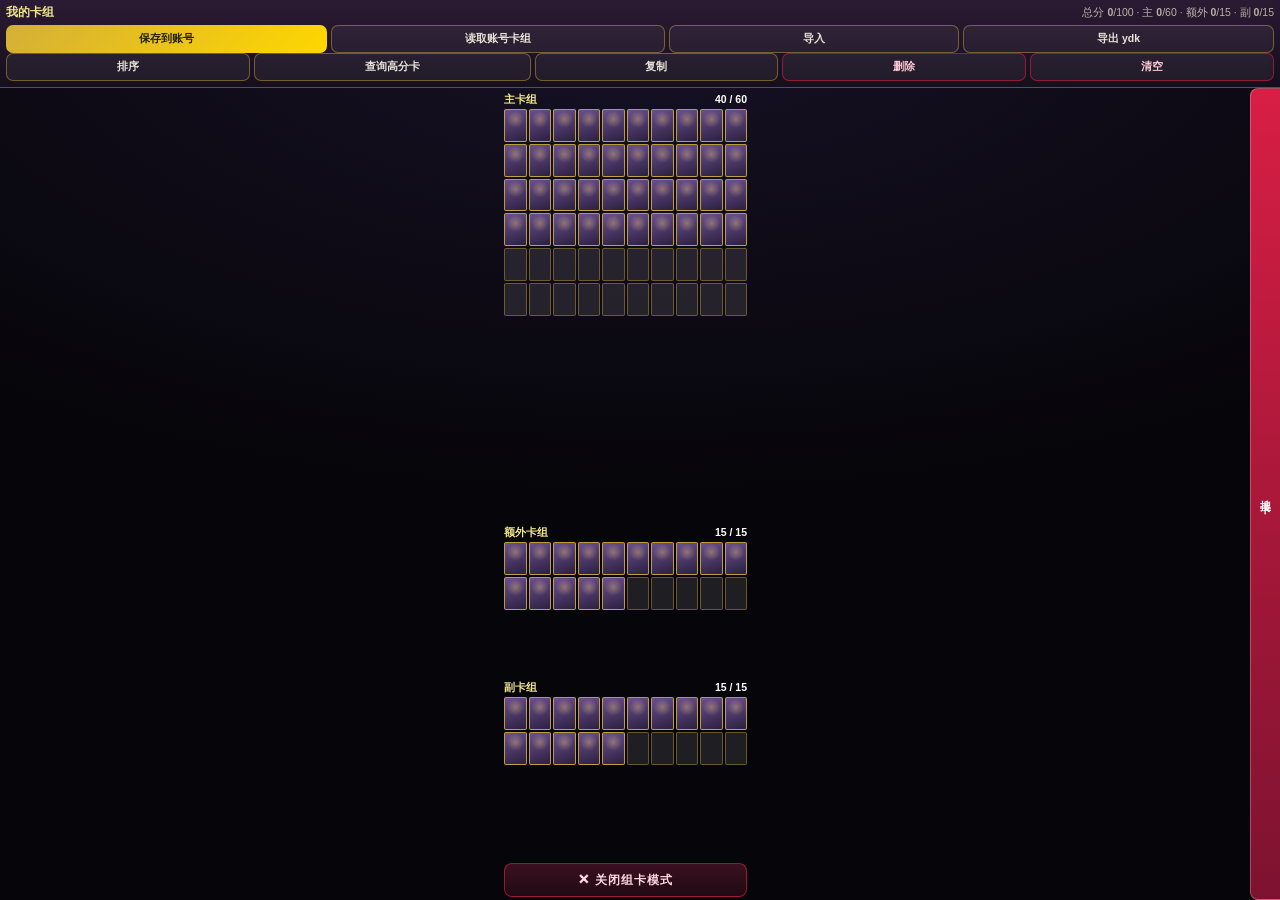
<file: ui-editor.html>
<!DOCTYPE html>
<html lang="zh-CN">
<head>
<meta charset="UTF-8">
<meta name="viewport" content="width=device-width, initial-scale=1, viewport-fit=cover, user-scalable=no">
<title>手机端组卡器 · 布局参数原型 v2</title>
<!--
  ══════════════════════════════════════════════════════════════════════
  白神服 — 手机端组卡器「布局参数」原型 v2
  ──────────────────────────────────────────────────────────────────────
  这一版不靠拖动，而是把规格写成**参数**，你在手机上直接调数字看效果：
    每行张数（固定 10） / 主·额外·副 各占几行 / 三段之间的间隔（单位=一行卡）
    右侧滑块宽度 / 右侧按键宽度 / 顶部按钮排几行
  右上角实时显示「整块需要多高 / 屏幕多高 / 差多少」，
  调好之后点「复制参数」把 JSON 发我，我按这份参数把真组卡器实现出来。

  地址：/ui-editor.html?edit=1  （不带 edit=1 是纯预览：可点按键、点卡片看浮层）
  ══════════════════════════════════════════════════════════════════════
-->
<style>
  * { box-sizing: border-box; -webkit-tap-highlight-color: transparent; }
  html, body {
    margin: 0; height: 100%; overflow: hidden; background: #000; color: #eee;
    font-family: -apple-system, "PingFang SC", "Microsoft YaHei", sans-serif;
    -webkit-user-select: none; user-select: none;
  }
  #stage {
    position: fixed; inset: 0; overflow: hidden;
    background: radial-gradient(120% 80% at 50% 0%, #171226, #060509 70%);
    --rail-w: 18px;      /* 右侧按键宽度（px） */
    --drawer-w: 78;      /* 右侧滑块宽度（%） */
  }

  /* ① 顶部：我的卡组 + 按钮（两行） */
  #head {
    position: absolute; left: 0; right: 0; top: 0;
    background: linear-gradient(180deg, #2b1a33, #150f1d);
    border-bottom: 1px solid rgba(212,175,55,.35);
    padding: 4px 6px 6px;
    z-index: 6;
  }
  #head .h-row1 {
    display: flex; align-items: baseline; justify-content: space-between;
    font-size: 12px; color: var(--gold, #f0e68c); font-weight: 700; margin-bottom: 4px;
  }
  #head .h-row1 .sub { font-size: 10.5px; color: #b9b2a4; font-weight: 400; }
  #head .h-btns { display: flex; flex-wrap: wrap; gap: 4px; }
  #head .h-btns button {
    flex: 1 1 auto; min-width: 74px; padding: 6px 6px; border-radius: 7px;
    border: 1px solid rgba(212,175,55,.45); background: rgba(255,255,255,.05);
    color: #e9e4d8; font-size: 10.5px; font-weight: 700; white-space: nowrap;
  }
  #head .h-btns button.gold { background: linear-gradient(135deg,#d4af37,#ffd700); color: #26200a; border: none; }
  #head .h-btns button.danger { border-color: rgba(216,30,68,.6); color: #ffc9d4; }

  /* ② 卡组区（不滚动，整块可见） */
  #deck {
    position: absolute; left: 0; bottom: 0;
    overflow: hidden; padding: 3px 3px 0;
  }
  .sec-title { font-size: 10.5px; font-weight: 800; color: #f0e68c; margin: 2px 0 2px; display: flex; justify-content: space-between; }
  .sec-title b { color: #fff; font-weight: 700; }
  .row10 { display: grid; grid-template-columns: repeat(10, 1fr); gap: var(--gap, 2px); }
  .slot { aspect-ratio: 59 / 86; border-radius: 2px; background: rgba(255,255,255,.10); border: 1px solid rgba(212,175,55,.40); }
  .slot.filled { background: linear-gradient(160deg,#6a4f8f,#2c2040); border-color: rgba(212,175,55,.85); }
  .slot.filled::after { content: ''; display: block; width: 100%; height: 100%; border-radius: 2px; background: radial-gradient(60% 40% at 50% 30%, rgba(255,215,120,.35), transparent 70%); }
  .gaprows { display: grid; grid-template-columns: repeat(10, 1fr); gap: var(--gap, 2px); }
  .gaprows > i { aspect-ratio: 59 / 86; }

  /* ③ 右侧按键（单一竖条，抽屉打开时跟着左移） */
  #railBtn {
    position: absolute; right: 0; z-index: 20;
    width: var(--rail-w); display: flex; align-items: center; justify-content: center;
    padding: 8px 0;
    background: linear-gradient(180deg, #d81e44, #7d1230);
    border-radius: 8px 0 0 8px; border: 1px solid rgba(255,255,255,.25); border-right: none;
    color: #fff; font-size: 11px; font-weight: 800;
    writing-mode: vertical-rl; letter-spacing: 3px;
    transition: right .25s ease;
    text-align: center;
  }
  body.drawer-open #railBtn { right: calc(var(--drawer-w) * 1%); }
  body.drawer-open #closeBuilder { opacity: .35; pointer-events: none; }

  /* ③½ 卡组底部：关闭组卡模式 */
  #closeBuilder {
    position: absolute; z-index: 12;
    display: flex; align-items: center; justify-content: center;
    background: linear-gradient(180deg, #3a1020, #200a14);
    border: 1px solid rgba(216,30,68,.65); border-radius: 8px;
    color: #ffd7e0; font-size: 12px; font-weight: 800; letter-spacing: 1px;
  }

  /* ④ 右侧滑块（搜卡） */
  #drawer {
    position: absolute; right: 0; z-index: 15;
    width: calc(var(--drawer-w) * 1%);
    background: rgba(10,8,14,.985);
    border-left: 1px solid rgba(212,175,55,.55);
    border-radius: 10px 0 0 10px;
    box-shadow: -10px 0 26px rgba(0,0,0,.6);
    transform: translateX(103%);
    transition: transform .25s ease;
    display: flex; flex-direction: column;
    padding: 6px;
  }
  body.drawer-open #drawer { transform: translateX(0); }
  #drawer .d-top { display: flex; gap: 5px; margin-bottom: 6px; }
  #drawer input {
    flex: 1; min-width: 0; padding: 7px 9px; border-radius: 7px;
    border: 1px solid #333; background: #0b0a0f; color: #eee; font-size: 12px;
  }
  #drawer .d-grid { flex: 1; overflow-y: auto; display: grid; grid-template-columns: repeat(5, 1fr); gap: 4px; align-content: start; }
  #drawer .d-card { aspect-ratio: 59/86; border-radius: 3px; background: linear-gradient(160deg,#332a3f,#181322); border: 1px solid rgba(212,175,55,.4); }

  /* ⑤ 卡片信息浮层 */
  #info {
    position: absolute; left: 6%; top: 22%; width: 88%; height: 52%; z-index: 40;
    display: none; gap: 8px; padding: 9px;
    background: rgba(10,8,13,.985); border: 1px solid rgba(212,175,55,.6); border-radius: 12px;
    box-shadow: 0 18px 48px rgba(0,0,0,.8);
  }
  #info.on { display: flex; }
  #info .i-img { width: 36%; max-width: 118px; aspect-ratio: 59/86; border-radius: 6px; background: linear-gradient(160deg,#332a3f,#181322); border: 1px solid rgba(212,175,55,.4); flex: 0 0 auto; }
  #info .i-main { flex: 1; min-width: 0; overflow-y: auto; }
  #info .i-name { font-size: 13px; font-weight: 800; color: #f0e68c; margin-bottom: 3px; }
  #info .i-type { font-size: 10.5px; color: #9ec4f0; margin-bottom: 5px; }
  #info .i-text { font-size: 11px; color: #d8d3ca; line-height: 1.6; }
  #info .i-x { position: absolute; right: 6px; top: 6px; width: 26px; height: 26px; border-radius: 50%; border: 1px solid rgba(255,255,255,.3); background: rgba(0,0,0,.5); color: #fff; font-size: 13px; }

  /* ⑥ 参数面板（仅 ?edit=1） */
  #panel { position: fixed; inset: 0; z-index: 90; display: none; background: rgba(0,0,0,.92); padding: 10px; overflow-y: auto; }
  body.editing #panel { display: none; }   /* 默认收起，点右下角「参数」再展开 */
  #panel h3 { margin: 2px 0 8px; font-size: 13px; color: #ffd700; }
  .prow { display: flex; align-items: center; gap: 8px; margin-bottom: 7px; font-size: 11.5px; color: #cfc8d6; }
  .prow label { flex: 1 1 auto; min-width: 0; }
  .prow input[type=range] { flex: 0 0 44%; }
  .prow input[type=number] {
    width: 62px; padding: 4px 6px; border-radius: 6px; border: 1px solid #444;
    background: #0b0a0f; color: #eee; font-size: 12px; text-align: center;
  }
  .prow .v { color: #ffd700; font-weight: 700; min-width: 34px; text-align: right; }
  #fit { padding: 8px; border-radius: 8px; font-size: 11.5px; line-height: 1.6; margin: 8px 0; }
  #fit.ok { background: rgba(40,180,90,.16); border: 1px solid rgba(40,180,90,.5); color: #a8f0c0; }
  #fit.bad { background: rgba(216,30,68,.16); border: 1px solid rgba(216,30,68,.55); color: #ffc0cc; }
  #panel .pbtn { display: flex; gap: 6px; flex-wrap: wrap; }
  #panel .pbtn button { flex: 1 1 30%; padding: 9px 6px; border-radius: 8px; border: 1px solid #444; background: #1a1820; color: #eee; font-size: 12px; font-weight: 700; }
  #panel .pbtn button.pri { background: #d81e44; border-color: #d81e44; }
  #out { margin-top: 8px; display: none; }
  #out.on { display: block; }
  #out textarea { width: 100%; height: 26vh; background: #07060a; color: #9fe0a8; border: 1px solid #333; border-radius: 6px; font-size: 10.5px; font-family: ui-monospace, Consolas, monospace; }
  #openPanel {
    position: fixed; right: 6px; bottom: 6px; z-index: 95; display: none;
    padding: 8px 12px; border-radius: 18px; border: 1px solid rgba(212,175,55,.6);
    background: rgba(20,16,24,.92); color: #ffd700; font-size: 11.5px; font-weight: 700;
  }
  body.editing #openPanel { display: block; }
</style>
</head>
<body>

<div id="stage">
  <!-- ① 顶部：我的卡组 + 两行按钮 -->
  <div id="head">
    <div class="h-row1">
      <span>我的卡组</span>
      <span class="sub">总分 <b id="score">0</b>/100 · 主 <b id="cMain">0</b>/60 · 额外 <b id="cExtra">0</b>/15 · 副 <b id="cSide">0</b>/15</span>
    </div>
    <div class="h-btns">
      <button class="gold" data-act="save">保存到账号</button>
      <button data-act="load">读取账号卡组</button>
      <button data-act="import">导入</button>
      <button data-act="export">导出 ydk</button>
    </div>
    <div class="h-btns">
      <button data-act="sort">排序</button>
      <button data-act="high">查询高分卡</button>
      <button data-act="copy">复制</button>
      <button data-act="del" class="danger">删除</button>
      <button data-act="clear" class="danger">清空</button>
    </div>
  </div>

  <!-- ② 卡组区 -->
  <div id="deck"></div>

  <!-- ③ 右侧按键（单一竖条） -->
  <div id="railBtn">搜卡</div>

  <!-- ③½ 卡组底部关闭按钮 -->
  <div id="closeBuilder">✕ 关闭组卡模式</div>

  <!-- ④ 右侧滑块 -->
  <div id="drawer">
    <div class="d-top">
      <input id="dInput" placeholder="搜索卡名 / ID / 效果…">
    </div>
    <div class="d-grid" id="dGrid"></div>
  </div>

  <!-- ⑤ 卡片信息浮层 -->
  <div id="info">
    <button class="i-x" id="iClose">✕</button>
    <div class="i-img"></div>
    <div class="i-main">
      <div class="i-name">卡片名（示例）</div>
      <div class="i-type">怪兽 · 效果 · 暗 · 龙族 · ★8 · ATK 3000 / DEF 2500</div>
      <div class="i-text">①：效果文本占位，用来确认浮层高度和滚动是否合适。<br><br>②：点右上角 ✕ 关闭。</div>
    </div>
  </div>
</div>

<button id="openPanel">参数</button>

<!-- ⑥ 参数面板 -->
<div id="panel">
  <h3>布局参数（单位：行 = 一张卡的高度）</h3>
  <div id="fit"></div>

  <div class="prow">
    <label>取尺寸方式</label>
    <button id="mWidth" style="padding:6px 8px;border-radius:7px;border:1px solid #444;background:#1a1820;color:#eee;font-size:11px">卡占满宽度</button>
    <button id="mHeight" style="padding:6px 8px;border-radius:7px;border:1px solid #444;background:#1a1820;color:#eee;font-size:11px">按高度适配</button>
    <button id="mCompress" style="padding:6px 8px;border-radius:7px;border:1px solid #444;background:#1a1820;color:#eee;font-size:11px">压扁行高</button>
  </div>
  <div class="prow"><label>每行张数</label><input type="range" min="8" max="12" step="1" id="pPerRow"><span class="v" id="vPerRow"></span></div>
  <div class="prow"><label>主卡组占几行</label><input type="range" min="1" max="8" step="1" id="pMain"><span class="v" id="vMain"></span></div>
  <div class="prow"><label>额外卡组占几行</label><input type="range" min="1" max="4" step="1" id="pExtra"><span class="v" id="vExtra"></span></div>
  <div class="prow"><label>副卡组占几行</label><input type="range" min="1" max="4" step="1" id="pSide"><span class="v" id="vSide"></span></div>
  <div class="prow"><label>主 ↔ 额外 间隔（行）</label><input type="range" min="0" max="6" step="0.5" id="pGap1"><span class="v" id="vGap1"></span></div>
  <div class="prow"><label>额外 ↔ 副 间隔（行）</label><input type="range" min="0" max="4" step="0.5" id="pGap2"><span class="v" id="vGap2"></span></div>
  <div class="prow"><label>副卡组 ↔ 底部（行）</label><input type="range" min="0" max="4" step="0.5" id="pGap3"><span class="v" id="vGap3"></span></div>
  <div class="prow"><label>右侧按键宽（px）</label><input type="range" min="14" max="34" step="1" id="pRail"><span class="v" id="vRail"></span></div>
  <div class="prow"><label>右侧滑块宽（%）</label><input type="range" min="50" max="92" step="1" id="pDrawer"><span class="v" id="vDrawer"></span></div>
  <div class="prow"><label>滑块圆角/阴影</label><span class="v" style="color:#8b8496;font-weight:400">固定</span></div>

  <div class="pbtn">
    <button id="btnSave" class="pri">保存参数</button>
    <button id="btnCopy">复制参数</button>
    <button id="btnReset">重置</button>
    <button id="btnPreview">预览</button>
    <button id="btnClose">收起面板</button>
  </div>
  <div id="out"><textarea id="outText" spellcheck="false"></textarea></div>
</div>

<script>
(function () {
  'use strict';
  var KEY = 'siro.builderMobile.params.v2';
  var editing = /[?&]edit=1/.test(location.search);

  /* ── 默认参数 ── */
  var DEFAULTS = {
    perRow: 10,
    rowsMain: 6, rowsExtra: 2, rowsSide: 2,
    gap1: 6, gap2: 2, gap3: 3,     // 单位：一行卡的高度（用户给的 6 / 2 / 3）
    railW: 30,                      // 右侧搜卡竖条宽度 px（通高，不与卡组重叠）
    closeH: 34,                     // 卡组最下方「关闭组卡模式」按钮高度 px
    drawerW: 78,                    // 右侧滑块宽度 %
    padX: 3, padTop: 3, gapPx: 2,   // 卡组区内边距 / 卡间距
    fitMode: 'height'               // height = 按高度适配（卡小一点，间隔 6/2/3 保留，整组固定可见）；width = 卡占满宽度
  };
  var P = load();

  function load() {
    try {
      var raw = localStorage.getItem(KEY);
      if (raw) { var o = JSON.parse(raw); if (o && o.perRow) return Object.assign({}, DEFAULTS, o); }
    } catch (e) {}
    return Object.assign({}, DEFAULTS);
  }
  function save() { try { localStorage.setItem(KEY, JSON.stringify(P)); } catch (e) {} }

  var stage = document.getElementById('stage');
  var deck = document.getElementById('deck');
  var head = document.getElementById('head');
  var railBtn = document.getElementById('railBtn');
  var drawer = document.getElementById('drawer');

  /* ── 渲染卡组区（10 张一行，三段固定位置，不滚动） ── */
  function buildDeck() {
    var stW = stage.clientWidth, stH = stage.clientHeight;
    var headH = head.getBoundingClientRect().height;
    var deckW = stW - P.railW;                  // 卡组区宽度 = 屏宽 − 右侧竖条（不重叠）
    var innerW = deckW - P.padX * 2;
    var secTitleH = 14;                         // 「主卡组 / 额外卡组 / 副卡组」标题行高
    var avail = stH - headH - P.closeH - P.padTop - 4;   // 扣掉底部「关闭组卡模式」按钮
    var totalRows = (P.rowsMain + P.rowsExtra + P.rowsSide) + (P.gap1 + P.gap2 + P.gap3);

    var cardW, rowH, rowStep, need, squish = false;
    if (P.fitMode === 'compress') {
      // 卡占满宽度 + 行高压缩：优先保证 10 张填满一行，间隔按 6/2/3 保留，卡会被压扁
      cardW = (innerW - P.gapPx * (P.perRow - 1)) / P.perRow;
      rowStep = (avail - secTitleH * 3) / Math.max(1, totalRows);
      rowH = Math.max(10, rowStep - P.gapPx);
      squish = true;
      need = avail;
    } else if (P.fitMode === 'height') {
      // 按高度适配：所有行都塞进可用高度 → 卡变小，左右留白
      rowStep = Math.max(6, (avail - secTitleH * 3) / Math.max(1, totalRows));
      rowH = Math.max(4, rowStep - P.gapPx);
      cardW = rowH * 59 / 86;
      need = avail;   // 正好铺满
    } else {
      // 卡占满宽度：10 张填满一行，行高由卡宽决定 → 可能装不下
      cardW = (innerW - P.gapPx * (P.perRow - 1)) / P.perRow;
      rowH = cardW * 86 / 59;
      rowStep = rowH + P.gapPx;
      need = totalRows * rowStep + secTitleH * 3;
    }

    if (P.fitMode === 'height') {
      var usedW = cardW * P.perRow + P.gapPx * (P.perRow - 1) + P.padX * 2;
      deck.style.width = Math.min(deckW, Math.ceil(usedW)) + 'px';
      deck.style.left = Math.max(0, Math.round((deckW - usedW) / 2)) + 'px';
    } else {
      deck.style.width = deckW + 'px';
      deck.style.left = '0px';
    }
    deck.style.top = headH + 'px';
    deck.style.height = avail + 'px';
    // 右侧竖条：从顶栏下沿一直到底部
    var rail = document.getElementById('railBtn');
    rail.style.top = headH + 'px';
    rail.style.height = (stH - headH) + 'px';
    // 底部关闭按钮
    var cb = document.getElementById('closeBuilder');
    var deckLeft = parseFloat(deck.style.left) || 0;
    var deckRealW = parseFloat(deck.style.width) || deckW;
    cb.style.left = (deckLeft + P.padX) + 'px';
    cb.style.width = (deckRealW - P.padX * 2) + 'px';
    cb.style.top = (headH + avail + 4) + 'px';
    cb.style.height = P.closeH + 'px';
    deck.style.setProperty('--gap', P.gapPx + 'px');
    stage.style.setProperty('--rail-w', P.railW + 'px');
    stage.style.setProperty('--drawer-w', P.drawerW);

    function rowHtml(list, filledN) {
      var st = squish ? ' style="grid-auto-rows:' + rowH.toFixed(1) + 'px"' : '';
      return '<div class="row10"' + st + '>' + list.map(function (_, i) {
        return '<div class="slot' + (i < filledN ? ' filled' : '') + '"' +
          (squish ? ' style="height:' + rowH.toFixed(1) + 'px;aspect-ratio:auto" ' : '') + '></div>';
      }).join('') + '</div>';
    }
    function gapHtml(rows) {
      var one = '<i></i>'.repeat(P.perRow);
      return '<div class="gaprows" style="height:' + (rows * rowStep) + 'px">' + (rows > 0 ? one : '') + '</div>';
    }
    var mainSlots = P.rowsMain * P.perRow;
    var extraSlots = P.rowsExtra * P.perRow;
    var sideSlots = P.rowsSide * P.perRow;
    function slots(n) { var a = []; for (var i = 0; i < n; i++) a.push(i); return a; }   // ⚠ 不能用 new Array(n)：稀疏数组 .map 不回调，会渲染成空

    var slotStyle = squish ? ('height:' + rowH.toFixed(1) + 'px;aspect-ratio:auto') : '';
    deck.style.setProperty('--slot-style', slotStyle);
    deck.innerHTML =
      '<div class="sec-title">主卡组 <b>' + Math.min(mainSlots, 40) + ' / 60</b></div>' +
      rowHtml(slots(mainSlots), 40) +
      gapHtml(P.gap1) +
      '<div class="sec-title">额外卡组 <b>15 / 15</b></div>' +
      rowHtml(slots(extraSlots), 15) +
      gapHtml(P.gap2) +
      '<div class="sec-title">副卡组 <b>15 / 15</b></div>' +
      rowHtml(slots(sideSlots), 15) +
      gapHtml(P.gap3);

    // 实时计算：需要多高 / 屏幕多高
    var fit = document.getElementById('fit');
    if (fit) {
      var ok = need <= avail + 0.5;
      fit.className = ok ? 'ok' : 'bad';
      var side = Math.max(0, Math.round((deckW - (cardW * P.perRow + P.gapPx * (P.perRow - 1) + P.padX * 2)) / 2));
      fit.innerHTML =
        '模式 <b>' + ({ width: '卡占满宽度', height: '按高度适配', compress: '压扁行高' }[P.fitMode] || P.fitMode) + '</b> · 卡宽 <b>' + cardW.toFixed(1) + 'px</b> · 行高 <b>' + rowH.toFixed(1) + 'px</b>' +
        (P.fitMode === 'height' ? ' · 左右各留 <b>' + side + 'px</b>' : '') +
        (P.fitMode === 'compress' ? ' · 卡被压扁（比例 59:86 会破坏）' : '') + '<br>' +
        '整块需要 <b>' + Math.round(need) + 'px</b> / 可用 <b>' + Math.round(avail) + 'px</b>' +
        (ok ? ' → 放得下 ✓（余 ' + Math.round(avail - need) + 'px）'
            : ' → <b>放不下 ✗（超 ' + Math.round(need - avail) + 'px）</b>');
    }
    return { cardW: cardW, rowH: rowH, need: need, avail: avail, headH: headH };
  }

  /* ── 预览交互 ── */
  function toggleDrawer(on) {
    var open = (on === undefined) ? !document.body.classList.contains('drawer-open') : on;
    document.body.classList.toggle('drawer-open', open);
  }
  function toggleInfo(on) { document.getElementById('info').classList.toggle('on', !!on); }

  railBtn.onclick = function () { toggleDrawer(); };
  document.getElementById('closeBuilder').onclick = function () {
    if (editing) return;
    this.textContent = '（真机上这里会退出组卡模式）';
    var self = this;
    setTimeout(function () { self.textContent = '✕ 关闭组卡模式'; }, 1500);
  };
  document.getElementById('iClose').onclick = function () { toggleInfo(false); };
  deck.addEventListener('click', function (e) { if (!editing && e.target.closest('.slot')) toggleInfo(true); });
  document.getElementById('dGrid').addEventListener('click', function (e) {
    if (!editing && e.target.closest('.d-card')) toggleInfo(true);
  });
  (function fillDrawer() {
    var h = '';
    for (var i = 0; i < 40; i++) h += '<div class="d-card"></div>';
    document.getElementById('dGrid').innerHTML = h;
  })();

  /* ── 参数面板 ── */
  var BINDS = [
    ['pPerRow', 'perRow', 'vPerRow', function (v) { return v; }],
    ['pMain', 'rowsMain', 'vMain', function (v) { return v; }],
    ['pExtra', 'rowsExtra', 'vExtra', function (v) { return v; }],
    ['pSide', 'rowsSide', 'vSide', function (v) { return v; }],
    ['pGap1', 'gap1', 'vGap1', function (v) { return v; }],
    ['pGap2', 'gap2', 'vGap2', function (v) { return v; }],
    ['pGap3', 'gap3', 'vGap3', function (v) { return v; }],
    ['pRail', 'railW', 'vRail', function (v) { return v + 'px'; }],
    ['pDrawer', 'drawerW', 'vDrawer', function (v) { return v + '%'; }]
  ];

  function syncInputs() {
    BINDS.forEach(function (b) {
      var el = document.getElementById(b[0]), lab = document.getElementById(b[2]);
      if (el) el.value = P[b[1]];
      if (lab) lab.textContent = b[3](P[b[1]]);
    });
  }

  if (editing) {
    document.body.classList.add('editing');
    syncInputs();
    buildDeck();
    if (typeof syncMode === 'function') syncMode();
    BINDS.forEach(function (b) {
      var el = document.getElementById(b[0]);
      if (!el) return;
      el.addEventListener('input', function () {
        P[b[1]] = parseFloat(el.value);
        var lab = document.getElementById(b[2]);
        if (lab) lab.textContent = b[3](P[b[1]]);
        buildDeck();
      });
    });
    function syncMode() {
      var map = { mWidth: 'width', mHeight: 'height', mCompress: 'compress' };
      Object.keys(map).forEach(function (id) {
        var b = document.getElementById(id);
        if (!b) return;
        var on = (P.fitMode === map[id]);
        b.style.background = on ? '#d81e44' : '#1a1820';
        b.style.borderColor = on ? '#d81e44' : '#444';
      });
    }
    document.getElementById('mWidth').onclick = function () { P.fitMode = 'width'; syncMode(); save(); buildDeck(); };
    document.getElementById('mHeight').onclick = function () { P.fitMode = 'height'; syncMode(); save(); buildDeck(); };
    document.getElementById('mCompress').onclick = function () { P.fitMode = 'compress'; syncMode(); save(); buildDeck(); };
    document.getElementById('btnSave').onclick = function () { save(); buildDeck(); };
    document.getElementById('btnReset').onclick = function () {
      P = Object.assign({}, DEFAULTS); syncInputs(); save(); buildDeck();
    };
    document.getElementById('btnPreview').onclick = function () { location.href = location.pathname; };
    document.getElementById('btnClose').onclick = function () { document.getElementById('panel').style.display = 'none'; };
    document.getElementById('openPanel').onclick = function () { document.getElementById('panel').style.display = 'block'; };
    document.getElementById('btnCopy').onclick = function () {
      var txt = '/* 白神服 · 手机端组卡器布局参数（行 = 一张卡的高度） */\nvar MOBILE_KIT = ' +
        JSON.stringify(P, null, 2) + ';';
      var out = document.getElementById('out');
      document.getElementById('outText').value = txt;
      out.classList.add('on');
      try { navigator.clipboard.writeText(txt); } catch (e) {}
    };
  } else {
    buildDeck();
  }
  window.addEventListener('resize', buildDeck);
  window.addEventListener('orientationchange', function () { setTimeout(buildDeck, 150); });
})();
</script>
</body>
</html>
</file>
